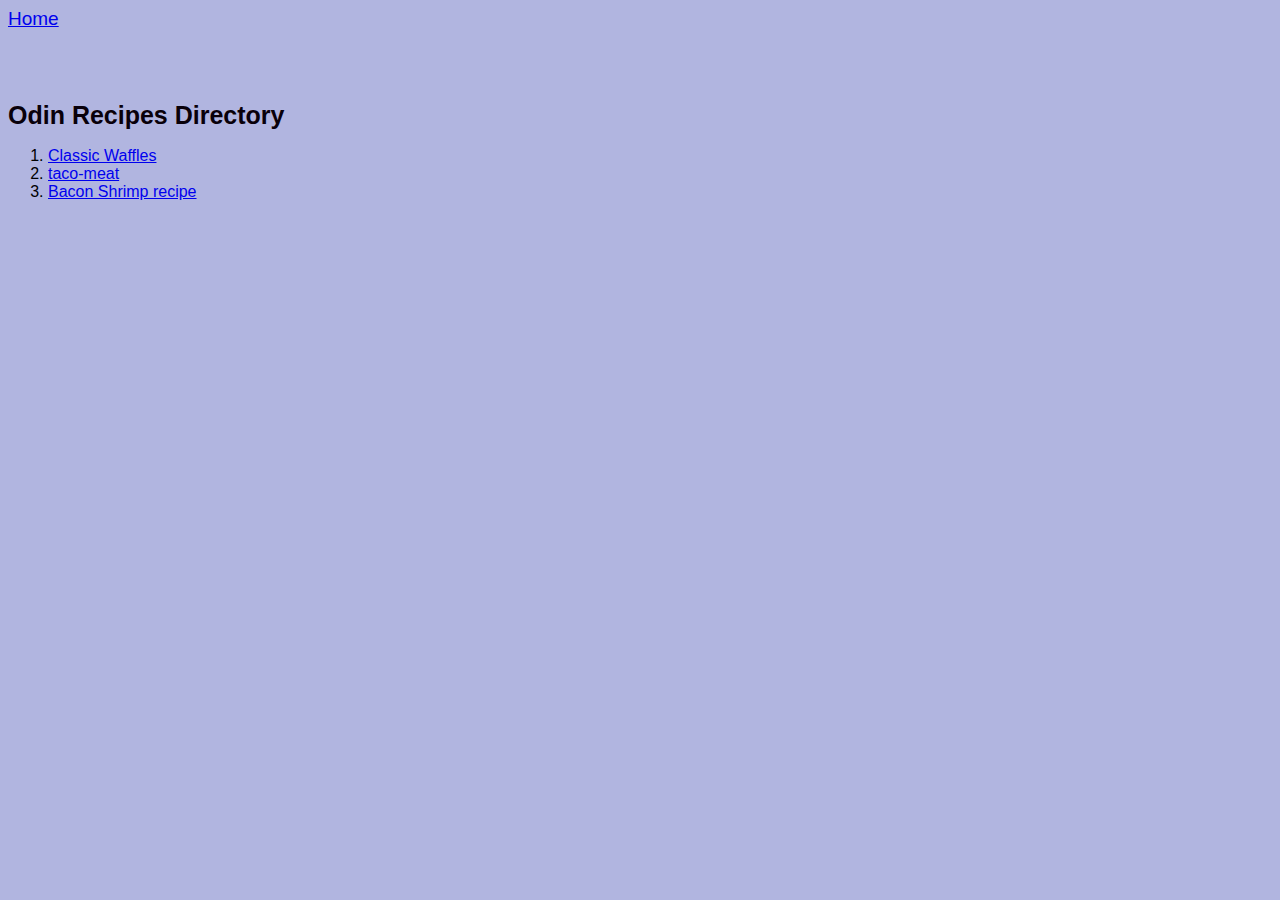
<file: index.html>
<!DOCTYPE html>
<html lang="en">

<head>
    <meta charset="UTF-8">
    <meta http-equiv="X-UA-Compatible" content="IE=edge">
    <meta name="viewport" content="width=device-width, initial-scale=1.0">
    <title>Document</title>

    <div class="directory">
        <a href="index.html">Home</a>
    </div>


    <link rel="stylesheet" href="styles.css">
    <!--Links styles.css to html-->
</head>

<body class="class-index">
    <br><br><br>
    <h1>Odin Recipes Directory</h1>
    <ol>
        <li><a href="./recipes/classic-waffles.html" alt="morning waffles recipe">Classic Waffles</a></li>
        <li><a href="./recipes/taco-meat.html" alt="taco meat recipe">taco-meat</a></li>
        <li><a href="./recipes/bacon-shrimp.html" alt="bacon shrimp recipe">Bacon Shrimp recipe</a></li>
    </ol>
</body>

</html>
</file>
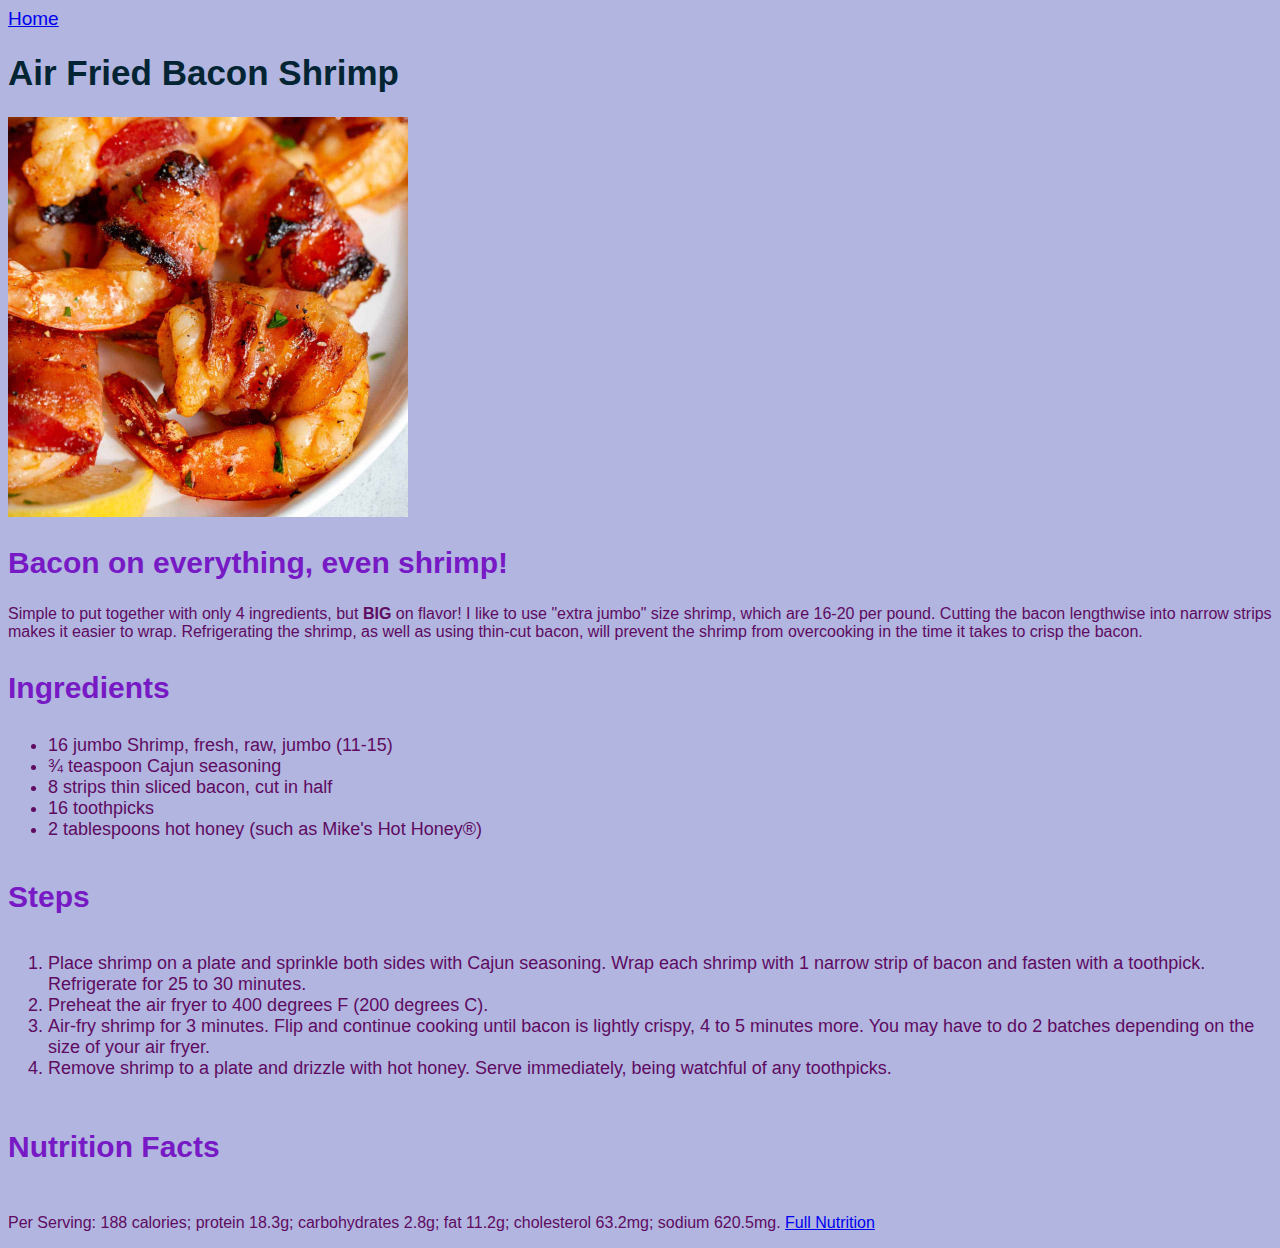
<file: recipes/bacon-shrimp.html>
<!DOCTYPE html>


<html>

<head>
    <link rel="stylesheet" href="../styles.css">

    <div class="directory">
        <a href="../index.html">Home</a>
    </div>
</head>

<body class="recipe">
    <h1 class="recipe-title">Air Fried Bacon Shrimp</h1>
    <img class="recipe-img" src="./images/bacon-wrapped-shrimp.jpg" alt="crispy air fried shrimp with layered bacon">


    <!-- Description of recipe-->
    <h2>Bacon on everything, even shrimp!</h2>
    <p>Simple to put together with only 4 ingredients, but <strong>BIG</strong> on flavor! I like to use "extra jumbo"
        size shrimp, which
        are 16-20 per pound. Cutting the bacon lengthwise into narrow strips makes it easier to wrap. Refrigerating the
        shrimp, as well as using thin-cut bacon, will prevent the shrimp from overcooking in the time it takes to crisp
        the bacon.</p>
    <!-- Description of taco recipe-->


    <!-- Ingredients-->
    <h3>Ingredients</h3>
    <ul>
        <li>16 jumbo Shrimp, fresh, raw, jumbo (11-15)</li>
        <li>¾ teaspoon Cajun seasoning</li>
        <li>8 strips thin sliced bacon, cut in half</li>
        <li>16 toothpicks</li>
        <li>2 tablespoons hot honey (such as Mike's Hot Honey®)</li>
    </ul>
    <!-- Ingredients-->


    <!-- Steps and Information-->
    <h4>Steps</h4>
    <ol>
        <li>Place shrimp on a plate and sprinkle both sides with Cajun seasoning. Wrap each shrimp with 1 narrow strip
            of bacon and fasten with a toothpick. Refrigerate for 25 to 30 minutes. </li>
        <li>Preheat the air fryer to 400 degrees F (200 degrees C).</li>
        <li>Air-fry shrimp for 3 minutes. Flip and continue cooking until bacon is lightly crispy, 4 to 5 minutes more.
            You may have to do 2 batches depending on the size of your air fryer.</li>
        <li>Remove shrimp to a plate and drizzle with hot honey. Serve immediately, being watchful of any toothpicks.
        </li>
    </ol>

    <h5>Nutrition Facts</h5>
    <p>Per Serving: 188 calories; protein 18.3g; carbohydrates 2.8g; fat 11.2g; cholesterol 63.2mg; sodium 620.5mg. <a
            href="https://www.allrecipes.com/recipe/284069/air-fried-bacon-wrapped-shrimp/#" target="_blank">Full
            Nutrition</a></p>
    <!-- Steps and Information-->


</body>


</html>
</file>
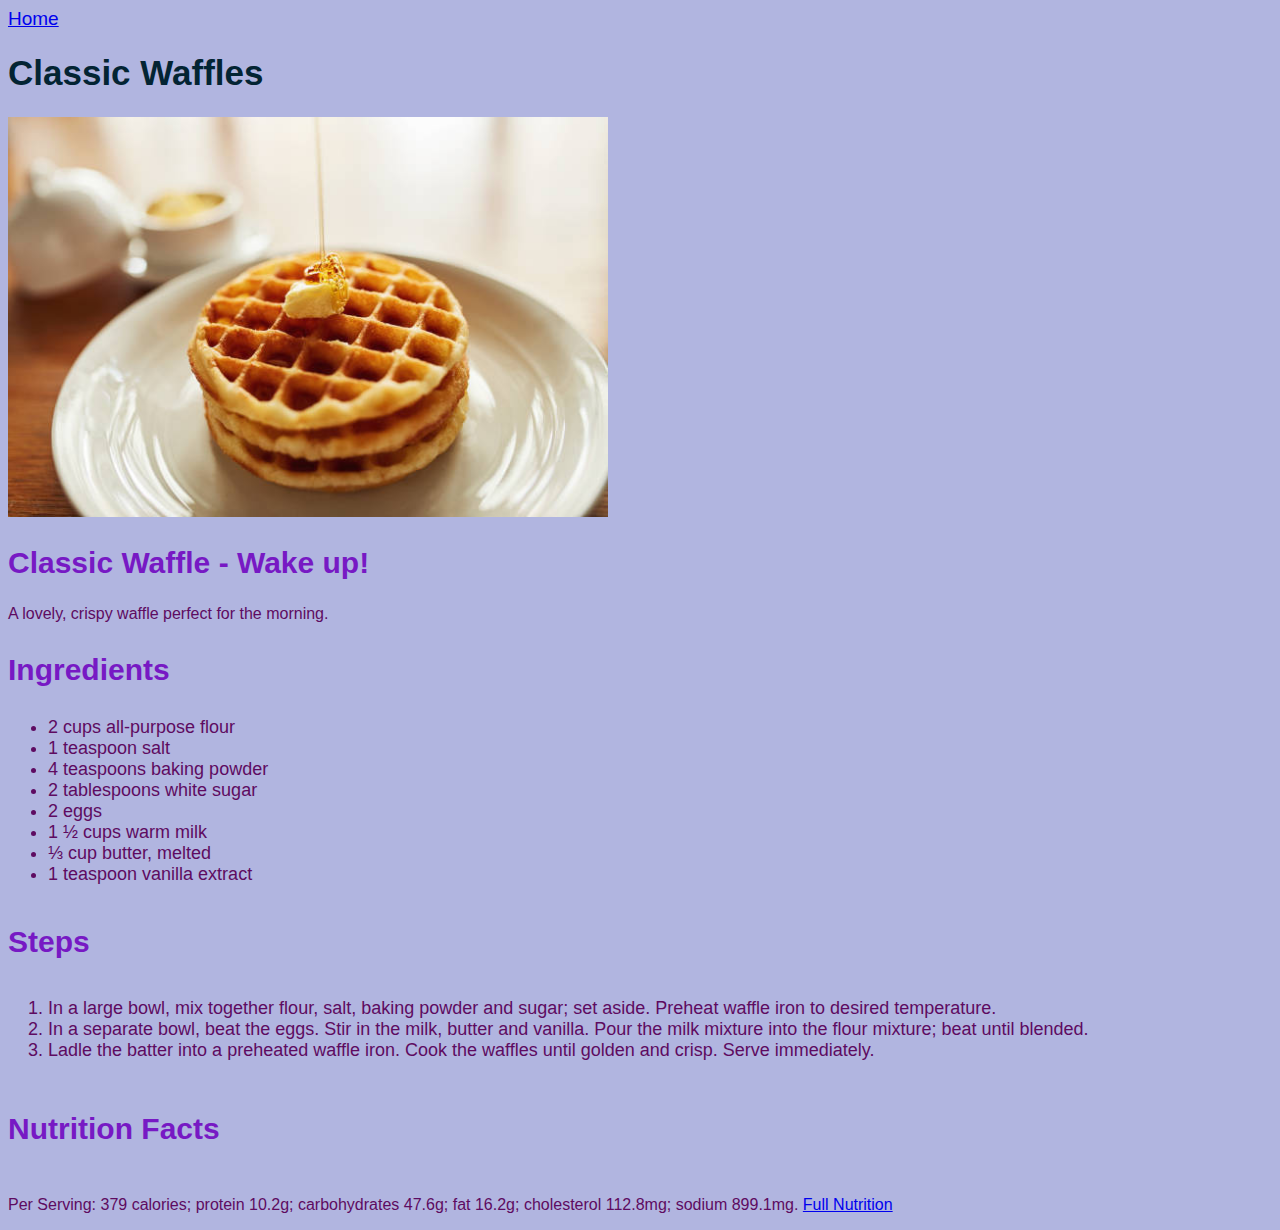
<file: recipes/classic-waffles.html>
<!DOCTYPE html>


<html>

<head>
    <link rel="stylesheet" href="../styles.css">

    <div class="directory">
        <a href="../index.html">Home</a>
    </div>
</head>

<body class="recipe">
    <h1 class="recipe-title">Classic Waffles</h1>
    <img class="recipe-img" src="./images/waf.jpg" alt="buttery waffle with syrup">


    <!-- Description of recipe-->
    <h2>Classic Waffle - Wake up!</h2>
    <p>A lovely, crispy waffle perfect for the morning.</p>
    <!-- Description of recipe-->


    <!-- Ingredients-->
    <h3>Ingredients</h3>
    <ul>
        <li>2 cups all-purpose flour</li>
        <li>1 teaspoon salt</li>
        <li>4 teaspoons baking powder</li>
        <li>2 tablespoons white sugar</li>
        <li>2 eggs</li>
        <li>1 ½ cups warm milk</li>
        <li>⅓ cup butter, melted</li>
        <li>1 teaspoon vanilla extract</li>

    </ul>
    <!-- Ingredients-->


    <!-- Steps and information-->
    <h4>Steps</h4>
    <ol>
        <li>In a large bowl, mix together flour, salt, baking powder and sugar; set aside. Preheat waffle iron to
            desired temperature.</li>
        <li>In a separate bowl, beat the eggs. Stir in the milk, butter and vanilla. Pour the milk mixture into the
            flour mixture; beat until blended.</li>
        <li>Ladle the batter into a preheated waffle iron. Cook the waffles until golden and crisp. Serve immediately.
        </li>
    </ol>

    <h5>Nutrition Facts</h5>
    <p>Per Serving: 379 calories; protein 10.2g; carbohydrates 47.6g; fat 16.2g; cholesterol 112.8mg; sodium 899.1mg. <a
            href="https://www.allrecipes.com/recipe/20513/classic-waffles/#" target="_blank">Full
            Nutrition</a></p>
    <!-- Steps and information-->
</body>


</html>
</file>
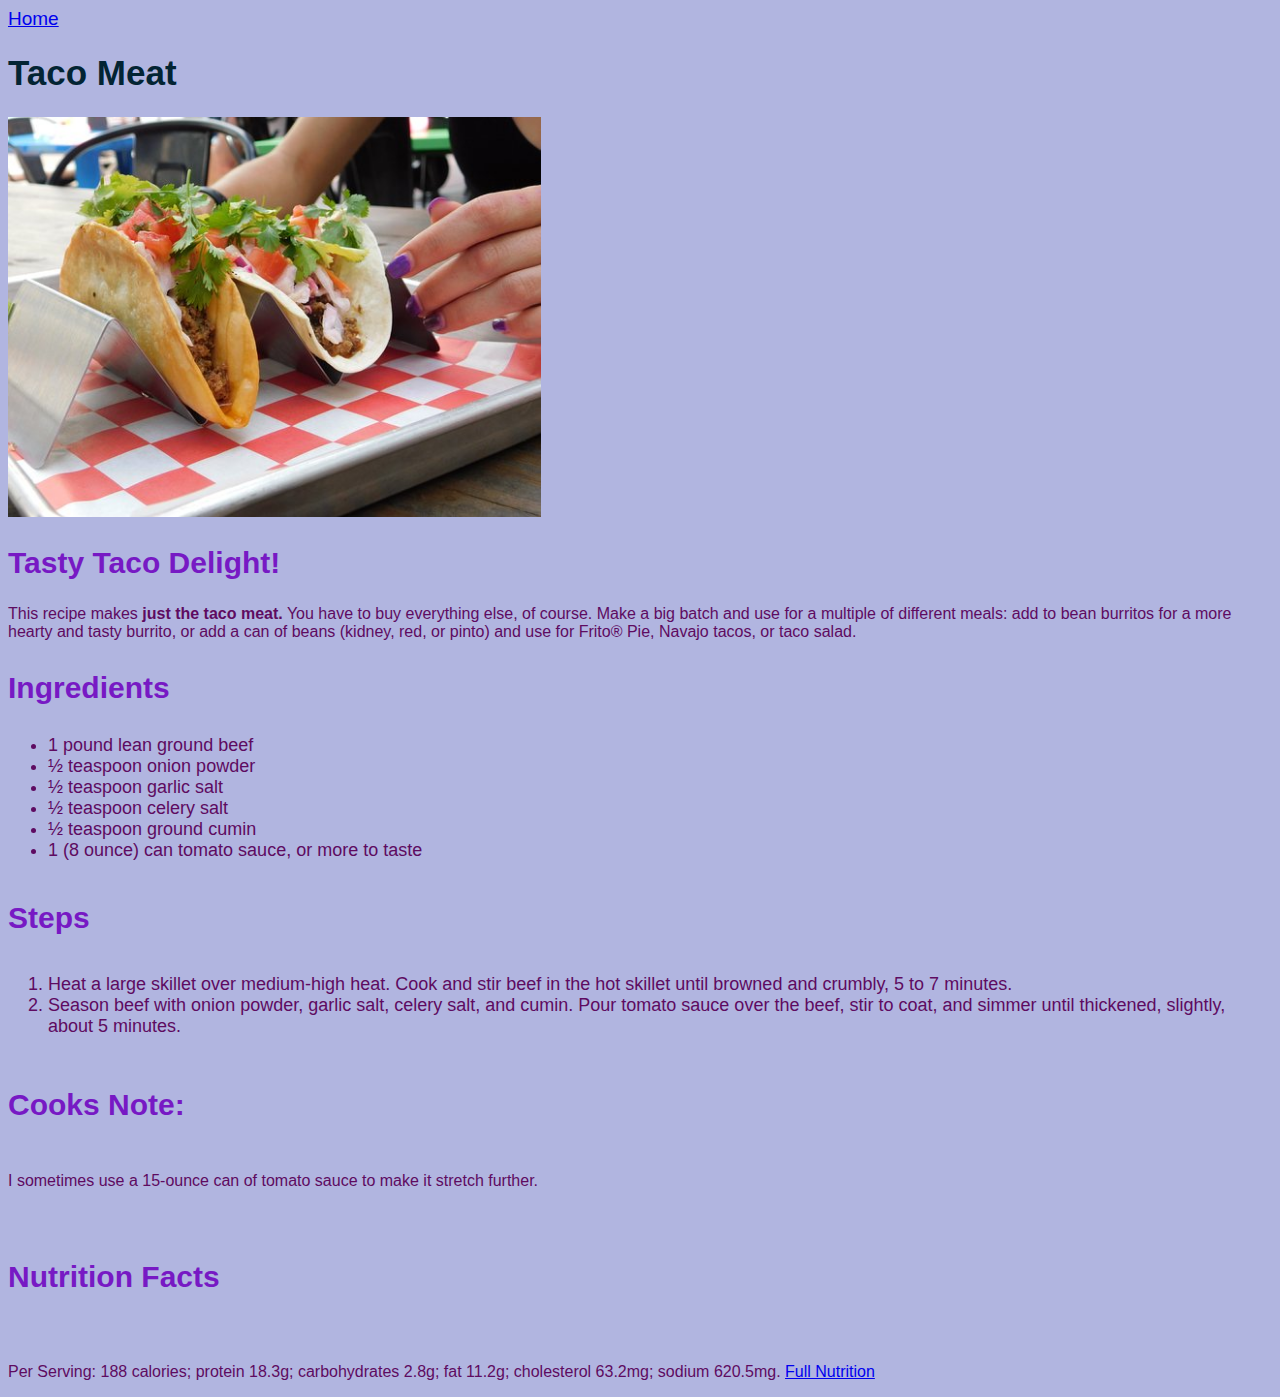
<file: recipes/taco-meat.html>
<!DOCTYPE html>


<html>

<head>
    <link rel="stylesheet" href="../styles.css">

    <div class="directory">
        <a href="../index.html">Home</a>
    </div>
</head>

<body class="recipe">
    <h1 class="recipe-title">Taco Meat</h1>
    <img class="recipe-img" src="./images/taco-meat.jpg" alt="delicious taco">


    <!-- Description of taco recipe-->
    <h2>Tasty Taco Delight!</h2>
    <p>This recipe makes <strong>just the taco meat.</strong> You have to buy everything else, of course.
        Make a big batch and use for a multiple of different meals: add to bean burritos
        for a more hearty and tasty burrito, or add a can of beans (kidney, red, or pinto)
        and use for Frito® Pie, Navajo tacos, or taco salad.</p>
    <!-- Description of taco recipe-->


    <!-- Ingredients-->
    <h3>Ingredients</h3>
    <ul>
        <li>1 pound lean ground beef</li>
        <li>½ teaspoon onion powder</li>
        <li>½ teaspoon garlic salt</li>
        <li>½ teaspoon celery salt</li>
        <li>½ teaspoon ground cumin</li>
        <li>1 (8 ounce) can tomato sauce, or more to taste</li>
    </ul>
    <!-- Ingredients-->


    <!-- Steps and information-->
    <h4>Steps</h4>
    <ol>
        <li>Heat a large skillet over medium-high heat. Cook and stir beef in the hot skillet until browned and crumbly,
            5 to 7 minutes.</li>
        <li>Season beef with onion powder, garlic salt, celery salt, and cumin. Pour tomato sauce over the beef, stir to
            coat, and simmer until thickened, slightly, about 5 minutes.</li>
    </ol>

    <h5>Cooks Note:</h5>
    <p>I sometimes use a 15-ounce can of tomato sauce to make it stretch further.</p>

    <h6>Nutrition Facts</h6>
    <p>Per Serving: 188 calories; protein 18.3g; carbohydrates 2.8g; fat 11.2g; cholesterol 63.2mg; sodium 620.5mg. <a
            href="https://www.allrecipes.com/recipe/239930/taco-meat/" target="_blank">Full
            Nutrition</a></p>
    <!-- Steps and information-->


</body>


</html>
</file>
<file: styles.css>
/* Header Navigation */


.directory {
    font-size: 19px;
    /* Nav Style */
}


/* Index Page */



.class-index {
    font-family: Verdana, Geneva, Tahoma, sans-serif;
    font-size: 16px;
    font-weight: 500;
    background-color: rgba(146, 152, 212, 0.719);
    /* Index-Page Defaults */
}

.class-index h1 {
    color: rgb(9, 0, 10);
    font-size: 25px;
    font-weight: bold;
    /* H1 Section*/
}


/* Recipe Pages */


.recipe {
    font-family: Verdana, Geneva, Tahoma, sans-serif;
    font-size: 16px;
    background-color: rgba(146, 152, 212, 0.719);
    color: black;
    /* Recipe Page Defaults */
}

.recipe .recipe-title {
    color: rgb(3, 36, 51);
    font-size: 35px;
    font-weight: bold;
    /* Main Heading */
}

.recipe h1,
h2,
h3,
h4,
h5,
h6 {
    font-size: 30px;
    color: rgb(119, 25, 196);
    /* Occuring Heading Flavors */
}

.recipe li {
    color: rgb(94, 11, 97);
    font-size: large;
    /* LIst Colors */
}

.recipe p {
    color: rgb(94, 11, 97);
    /* Paragraph Colors */
}


/* Images */


.recipe .recipe-img {
    width: auto;
    height: 400px;
    /* Main Header Photo for Recpie */
}
</file>
